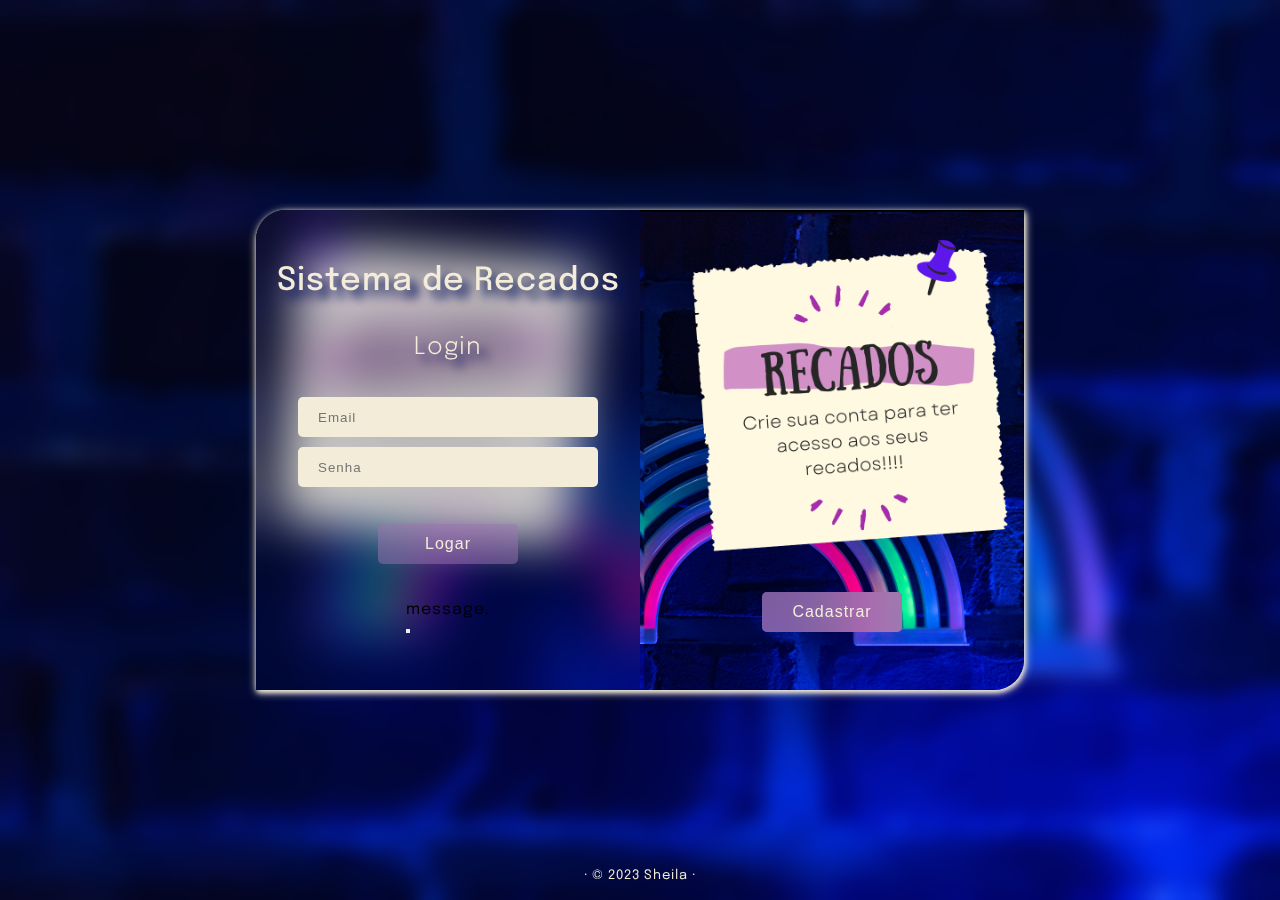
<file: index.html>
<!DOCTYPE html>
<html lang="pt-BR">

<head>
    <meta charset="UTF-8" />
    <meta http-equiv="X-UA-Compatible" content="IE=edge" />
    <meta name="viewport" content="width=device-width, initial-scale=1.0" />
    <meta name="author" content="Sheila Acunha">
    <meta name="description" content="projeto proprio">
    <meta name="keywords" content="HTMLS, CSS, JS, bootstrap">
    <!-- fonte google -->
    <link rel="preconnect" href="https://fonts.googleapis.com" />
    <link rel="preconnect" href="https://fonts.gstatic.com" crossorigin />
    <link href="https://fonts.googleapis.com/css2?family=Epilogue:wght@300;500;700&display=swap" rel="stylesheet" />
    <!-- link do bs -->
    <link href="https://cdn.jsdelivr.net/npm/bootstrap@5.3.0-alpha1/dist/css/bootstrap.min.css" rel="stylesheet"
        integrity="sha384-GLhlTQ8iRABdZLl6O3oVMWSktQOp6b7In1Zl3/Jr59b6EGGoI1aFkw7cmDA6j6gD" crossorigin="anonymous" />
    <!-- favicon -->
    <link rel="shortcut icon" href="./public/assets/card-checklist.svg" type="image/x-icon" />
    <!-- meu css -->
    <link rel="stylesheet" href="./public/css/style.css" />
    <title>Sistema de Recados II</title>
</head>

<body class="bodyIndex">
    <div class="mainIndex">
        <main>
            <div class="login-container" id="login-container">
                <div class="form-container">
                    <form class="form form-login" id="formLogin">
                        <h2 class="form-title">Sistema de Recados</h2>
                        <h2 class="form-sub-title">Login</h2>
                        <div class="form-input-container">
                            <input type="email" class="form-input" placeholder="Email" required id="emailLogin" />
                            <input type="password" class="form-input" placeholder="Senha" required id="passwordLogin" />
                        </div>

                        <button type="submit" class="form-button form-buttonII">
                            Logar
                        </button>
                        <p class="mobile-text">
                            Não tem conta?
                            <a href="#" id="open-register-mobile">Registre-se</a>
                        </p>
                        <!-- menssagem de alerta para o usuario -->
                        <div class="toast align-items-center text-bg-danger" role="alert" aria-live="assertive"
                            aria-atomic="true">
                            <div class="d-flex">
                                <div class="toast-body">message.</div>
                                <button type="button" class="btn-close me-2 m-auto" data-bs-dismiss="toast"
                                    aria-label="Close"></button>
                            </div>
                        </div>
                    </form>
                    <form class="form form-register" id="formCadastro">
                        <h2 class="form-title">Sistema de Recados</h2>
                        <h2 class="form-sub-title">Cadastro</h2>
                        <div class="form-input-container">
                            <input type="text" class="form-input" placeholder="Nome" id="nomeCadastro" required
                                minlength="3" />
                            <input type="email" class="form-input" placeholder="Email" required id="emailCadastro" />

                            <input type="password" class="form-input" minlength="6" required placeholder="Senha"
                                id="passwordCadastro" />
                        </div>
                        <button type="submit" class="form-button form-buttonI">
                            Cadastrar
                        </button>
                        <p class="mobile-text">
                            Já tem conta?
                            <a href="#" id="open-login-mobile">Login</a>
                        </p>
                        <!-- menssagem de alerta para o usuario -->
                        <div class="toast align-items-center text-bg-danger" role=" alert" aria-live="assertive"
                            aria-atomic="true">
                            <div class="d-flex">
                                <div class="toast-body">message.</div>
                                <button type="button" class="btn-close me-2 m-auto" data-bs-dismiss="toast"
                                    aria-label="Close"></button>
                            </div>
                        </div>
                    </form>
                </div>
                <div class="overlay-container">
                    <div class="overlay">
                        <button class="form-button btnPasse" id="open-login">
                            Entrar
                        </button>
                    </div>
                    <div class="overlay">
                        <button class="form-button btnPasse" id="open-register">
                            Cadastrar
                        </button>
                    </div>
                </div>
            </div>
        </main>
        <footer>
            <a href="https://www.linkedin.com/in/sheilaacunha90/" title="Link Linkedin" target="_blank">&middot; &copy;
                2023 Sheila &middot;
            </a>
        </footer>
    </div>

    <div class="toast-container position-fixed bottom-0 end-0 p-3" id="toastNotificacaoIndex"></div>

    <!-- link js do bs -->
    <script src="https://cdn.jsdelivr.net/npm/bootstrap@5.3.0-alpha1/dist/js/bootstrap.bundle.min.js"
        integrity="sha384-w76AqPfDkMBDXo30jS1Sgez6pr3x5MlQ1ZAGC+nuZB+EYdgRZgiwxhTBTkF7CXvN"
        crossorigin="anonymous"></script>
    <!-- link js -->
    <script src="./public/js/index.js"></script>
</body>

</html>
</file>
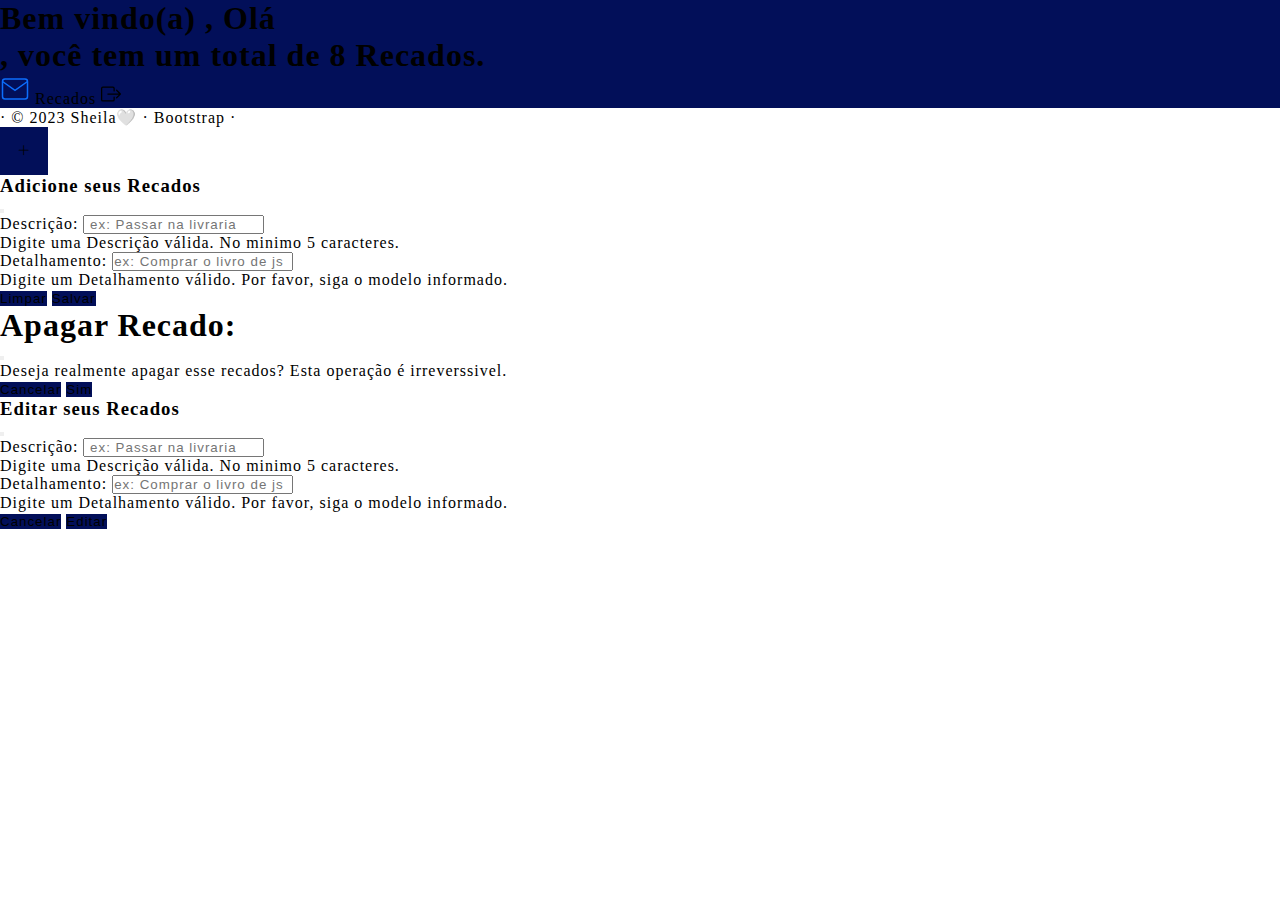
<file: home.html>
<!DOCTYPE html>
<html lang="en">

<head>
    <meta charset="UTF-8">
    <meta http-equiv="X-UA-Compatible" content="IE=edge">
    <meta name="viewport" content="width=device-width, initial-scale=1.0">
    <meta name="author" content="Sheila Acunha">
    <meta name="description" content="projeto proprio">
    <meta name="keywords" content="HTMLS, CSS, JS, bootstrap">
    <!-- fonte google -->
    <link rel="preconnect" href="https://fonts.googleapis.com">
    <link rel="preconnect" href="https://fonts.gstatic.com" crossorigin>
    <link href="https://fonts.googleapis.com/css2?family=Epilogue:wght@300;500;700&display=swap" rel="stylesheet">
    <!-- css bs   -->
    <link href="https://cdn.jsdelivr.net/npm/bootstrap@5.3.0-alpha1/dist/css/bootstrap.min.css" rel="stylesheet"
        integrity="sha384-GLhlTQ8iRABdZLl6O3oVMWSktQOp6b7In1Zl3/Jr59b6EGGoI1aFkw7cmDA6j6gD" crossorigin="anonymous">
    <!-- icon bs -->
    <link rel="stylesheet" href="https://cdn.jsdelivr.net/npm/bootstrap-icons@1.10.3/font/bootstrap-icons.css">
    <!-- favicon -->
    <link rel="shortcut icon" href="./public/assets/card-checklist.svg" type="image/x-icon">
    <!-- meu css -->
    <link rel="stylesheet" href="./public/css/style.css">
    <title>Sistema de Recados II</title>
</head>

<body class="bg-secondary-subtle">
    <nav class="navbar navbar-expand-lg navbar-dark shadow-lg " aria-label="Offcanvas navbar large">
        <div class="container-fluid ">
            <h1 class="navbar-brand d-lg-flex d-none d-sm-flex fw-light mt-3">
               Bem vindo(a) , 
                <span class="d-flex mx-1 text-decoration-underline fw-semibold text-primary" id="nomeUsuarioLogado"> Olá
                </span>
                <p>, você tem um total de <span class="fw-semibold text-primary" id="nRecados">8</span> Recados. </p>
            </h1>
            <a href="#" class="navbar-brand d-lg-none d-md-none"><img src="./public/assets/cartacinza.svg" alt="">
                <span class="border-bottom border-danger-subtle">Recados</span>
            </a>
            <button class="btn btn-outline-light " id="btnSair" type="submit">
                <svg xmlns="http://www.w3.org/2000/svg" width="20" height="20" fill="currentColor"
                    class="bi bi-box-arrow-right" viewBox="0 0 16 16">
                    <path fill-rule="evenodd"
                        d="M10 12.5a.5.5 0 0 1-.5.5h-8a.5.5 0 0 1-.5-.5v-9a.5.5 0 0 1 .5-.5h8a.5.5 0 0 1 .5.5v2a.5.5 0 0 0 1 0v-2A1.5 1.5 0 0 0 9.5 2h-8A1.5 1.5 0 0 0 0 3.5v9A1.5 1.5 0 0 0 1.5 14h8a1.5 1.5 0 0 0 1.5-1.5v-2a.5.5 0 0 0-1 0v2z" />
                    <path fill-rule="evenodd"
                        d="M15.854 8.354a.5.5 0 0 0 0-.708l-3-3a.5.5 0 0 0-.708.708L14.293 7.5H5.5a.5.5 0 0 0 0 1h8.793l-2.147 2.146a.5.5 0 0 0 .708.708l3-3z" />
                </svg>
            </button>
        </div>
    </nav>
    <main class="container-fluid  mt-3 p-4">
        <section class="row g-2" id="cardRecados">
        </section>
    </main>
    <footer class="container position-absolute bottom-0 start-0 fbs">
        <p> <a href="https://www.linkedin.com/in/sheilaacunha90/" target="_blank" title="Link do Linkedin">&middot;
                &copy; 2023 Sheila🤍 &middot;</a> <a href="https://getbootstrap.com/" target="_blank"
                title="Link Bootstrap">Bootstrap</a> &middot; </p>
    </footer>
    <!-- button float -->
    <button class="btn rounded-circle position-fixed float-button text-light" data-bs-toggle="modal"
        data-bs-target="#modalRecados"><i class="bi bi-plus-lg"></i></button>
    <!-- Modal lançar recados -->
    <div class="modal fade" id="modalRecados" tabindex="-1" aria-labelledby="exampleModalLabel" aria-hidden="true">
        <div class="modal-dialog">
            <div class="modal-content bg-body-tertiary">
                <div class="modal-header ">
                    <h3 class=" text-center corRosa ">Adicione seus Recados</h3>
                    <button type="button" class="btn-close bg-light " data-bs-dismiss="modal"
                        aria-label="Close"></button>
                </div>
                <form id="formRecados" class="needs-validation" novalidate>
                    <div class="modal-body">
                        <div class="mb-3">
                            <label for="descricao" class="form-label">Descrição:</label>
                            <input type="text" required minlength="5" class="form-control "
                                placeholder=" ex: Passar na livraria" name="descricao" id="inputDescricao">
                            <div class="invalid-feedback">
                                Digite uma Descrição válida. No minimo 5 caracteres.
                            </div>
                        </div>
                        <div class="mb-3">
                            <label for="detalhamento" class="form-label">Detalhamento:</label>
                            <input type="text" required placeholder="ex: Comprar o livro de js" class="form-control"
                                minlength="5" name="detalhamento" id="inputDetalhamento">
                            <div class="invalid-feedback">
                                Digite um Detalhamento válido. Por favor, siga o modelo informado.
                            </div>
                        </div>
                    </div>
                    <div class="modal-footer">

                        <button type="reset" class="btn btn-danger">Limpar</button>

                        <button type="submit" class="btn btn-dark">Salvar</button>
                    </div>
                </form>
            </div>
        </div>
    </div>
    <!-- modal confirmação de apagar  -->
    <div class="modal fade" id="modalApagar" tabindex="-1" aria-labelledby="exampleModalLabel" aria-hidden="true">
        <div class="modal-dialog">
            <div class="modal-content">
                <div class="modal-header">
                    <h1 class="modal-title fs-5" id="exampleModalLabel">Apagar Recado:</h1>
                    <button type="button" class="btn-close" data-bs-dismiss="modal" aria-label="Close"></button>
                </div>
                <div class="modal-body">
                    Deseja realmente apagar esse recados? Esta operação é irreverssivel.
                </div>
                <div class="modal-footer">
                    <button type="button" class="btn btn-secondary" data-bs-dismiss="modal">Cancelar</button>
                    <button type="button" class="btn btn-danger" id="btnConfirmaExclusao">Sim</button>
                </div>
            </div>
        </div>
    </div>
    <!-- TOAST -->
    <div class="toast-container position-fixed bottom-0 start-0 p-3" id="toastNotificacao"></div>
    <!-- modal editar recados -->
    <div class="modal fade" id="modalEditar" tabindex="-1" aria-labelledby="exampleModalLabel" aria-hidden="true">
        <div class="modal-dialog">
            <div class="modal-content bg-body-tertiary">
                <div class="modal-header ">
                    <h3 class=" text-center corRosa ">Editar seus Recados</h3>
                    <button type="button" class="btn-close bg-light " data-bs-dismiss="modal"
                        aria-label="Close"></button>
                </div>
                <form id="formEditar" class="needs-validation" novalidate>
                    <div class="modal-body">
                        <div class="mb-3">
                            <label for="descricao" class="form-label">Descrição:</label>
                            <input type="text" required minlength="5" class="form-control "
                                placeholder=" ex: Passar na livraria" name="descricao" id="descricaoEditada">
                            <div class="invalid-feedback">
                                Digite uma Descrição válida. No minimo 5 caracteres.
                            </div>
                        </div>
                        <div class="mb-3">
                            <label for="detalhamento" class="form-label">Detalhamento:</label>
                            <input type="text" required placeholder="ex: Comprar o livro de js" class="form-control"
                                minlength="5" name="detalhamento" id="detalhamentoEditado">
                            <div class="invalid-feedback">
                                Digite um Detalhamento válido. Por favor, siga o modelo informado.
                            </div>
                        </div>
                    </div>
                    <div class="modal-footer">

                        <button type="reset" class="btn btn-danger">Cancelar</button>

                        <button type="submit" class="btn btn-dark">Editar</button>
                    </div>
                </form>
            </div>
        </div>
    </div>

    <!-- js do bs -->
    <script src="https://cdn.jsdelivr.net/npm/bootstrap@5.3.0-alpha1/dist/js/bootstrap.bundle.min.js"
        integrity="sha384-w76AqPfDkMBDXo30jS1Sgez6pr3x5MlQ1ZAGC+nuZB+EYdgRZgiwxhTBTkF7CXvN"
        crossorigin="anonymous"></script>
    <!-- js da aplicação -->
    <script src="./public/js/home.js"></script>



</body>

</html>
</file>
<file: public/css/style.css>
* {
    margin: 0;
    padding: 0;
    box-sizing: border-box;
    letter-spacing: 1px;

}

:root {
    --primary-color: #D99AD5;
    --secundary-color: #5F1BF2;
    --text-color-blue-light: #031CA6;
    --text-color-blue-Dark: #020F59;
    --icon-color: #F2ECD8;
}

a {
    text-decoration: none;
    color: var(--text-color-dark);
}

.bodyIndex {
    background-image: url(../assets/3.png);
    background-position: center;
    background-size: cover;
    font-family: 'Epilogue', sans-serif;
    backdrop-filter: blur(10px);
    position: relative;

}

.mainIndex footer {
    color: var(--icon-color);
    margin-bottom: 0;
    text-align: center;
    position: absolute;
    bottom: 2%;
    font-size: small;
}

.mainIndex {
    height: 100vh;
    display: flex;
    justify-content: center;
    align-items: center;
}

.login-container {
    position: relative;
    height: 480px;
    width: 768px;
    border-radius: 30px 0 30px 0;
    box-shadow: 1px 2px 10px var(--icon-color), 1px 2px 5px var(--icon-color);
    overflow: hidden;
    background-image: url(../assets/2.png);
    background-size: cover;
    background-position: center;
}

.form-container {
    height: 100%;
    width: 100%;
    display: flex;

}

.form-title {
    font-size: 2rem;
    font-weight: 500;

}

.form-sub-title {
    font-weight: 300;
}

.form-title,
.form-sub-title {
    text-shadow: var(--text-color-blue-Dark) 8px 8px 10px;
    color: var(--icon-color);
}

.form-input {
    border-radius: 5px;
    width: 300px;
    height: 40px;
    padding: 10px 20px;
    border-style: none;
    background-color: var(--icon-color);
    outline-color: var(--primary-color);
}

.form-input:hover {
    border: var(--secundary-color) 2px solid;
    border-radius: 5px;
}

.form-input-container {
    display: flex;
    flex-direction: column;
    gap: 10px;
}

.form-button {
    width: 140px;
    height: 40px;
    border-style: none;

}

.form-button,
.btnHome {
    border-radius: 5px;
    font-size: 1rem;
    background-color: #d99ad55b;
    backdrop-filter: blur(15px);
    color: var(--icon-color);
    cursor: pointer;
    transition: 1s;
}

.btnHome:hover:hover,
.form-button:hover {
    background-color: var(--primary-color);
    color: var(--secundary-color);
}

.form-button:hover {
    font-size: 1.1rem;

}

.btnPasse {
    position: absolute;
    bottom: 12%;
}

.form {
    height: 100%;
    width: 50%;
    display: flex;
    flex-direction: column;
    justify-content: space-between;
    align-items: center;
    padding: 55px 0;
    transition: 1s;
    background-color: #020f5936;
    backdrop-filter: blur(25px);
}

.form-register {
    transform: translateX(-100%);
    border-radius: 30px 0 30px 0;
    z-index: -1;
    opacity: 0;

}

.login-container.move .form-login {
    transform: translateX(100%);
    border-radius: 30px 0 30px 0;
}

.login-container.move .form-register {
    transform: translateX(0%);
    z-index: 1;
    opacity: 1;
}

.overlay-container {
    position: absolute;
    top: 0;
    left: 0;
    width: 50%;
    height: 100%;
    color: var(--secundary-color);
    text-align: center;
    transform: translateX(100%);
    z-index: 10;
    transition: 1s;
}

.login-container.move .overlay-container {
    transform: translateX(0%);
}

.mobile-text {
    display: none;
}

.overlay {
    position: absolute;
    width: 100%;
    height: 100%;
    display: flex;
    flex-direction: column;
    justify-content: space-evenly;
    align-items: center;
    padding: 40px;
    transition: 1s;
    background-color: transparent;
}

.login-container.move .overlay:nth-child(2) {
    z-index: -1;
    opacity: 0;
}

/* ================================================================== */

.float-button {
    right: 1rem;
    bottom: 1rem;
    width: 3rem;
    height: 3rem;
}

nav,
.btn,
.float-button,
.float-button:hover {
    background-color: var(--text-color-blue-Dark);
}

.btn {
    border: var(--text-color-blue-Dark);
}

::-webkit-scrollbar {
    width: 12px;
}

::-webkit-scrollbar-track {
    background-color: var(--primary-color);
}

::-webkit-scrollbar-thumb {
    background-color: var(--text-color-light);
    border-radius: 35px;
    border: 4px solid var(--secundary-color);

}

::-webkit-scrollbar-thumb:hover {
    background-color: var(--secundary-color);
    border: 3px solid var(--primary-color);
}

/* ================================================================== */
@media (max-width:768px) {
    .form-button {
        background-color: var(--primary-color);
        color: var(--secundary-color);
        border: 2px solid var(--secundary-color);
        font-weight: 300;
    }

    .form-button:hover {
        font-size: 1rem;
    }

    .form-buttonI:hover {
        color: #fff;
        background-color: var(--text-color-blue-Dark);
    }

    .form-buttonII {
        background-color: transparent;
        color: #fff;
        border: 2px solid #fff;

    }

    .form {
        width: 100%;
        justify-content: space-evenly;
        background-color: var(--text-color-blue-Dark);
        color: #F2ECD8;
    }

    .form-register {
        position: absolute;
        background-color: var(--primary-color);
        color: var(--text-color-blue-Dark);
        transform: translateX(100%);
        border-radius: 0;
    }

    .login-container.move .form-register {
        transform: translateX(0%);
    }

    .login-container {
        width: 75vw;
        height: 75vh;
        border-radius: 0;
        background-image: url(../assets/3.png);
        background-size: cover;

    }

    .mobile-text {
        display: block;
    }

    .mobile-text a {
        font-weight: 900;
        color: inherit;
        text-decoration: underline;
    }

    .overlay-container {
        display: none;
    }

    .form-login {
        border-radius: 0;
    }

    .fbs {
        display: none;
    }
}


@media (max-width:480px) {
    .login-container {
        width: 100vw;
        height: 100vh;
        box-shadow: none;

    }

    .form-register,
    .form-login,
    .login-container {
        border-radius: 0;
    }
}
</file>
